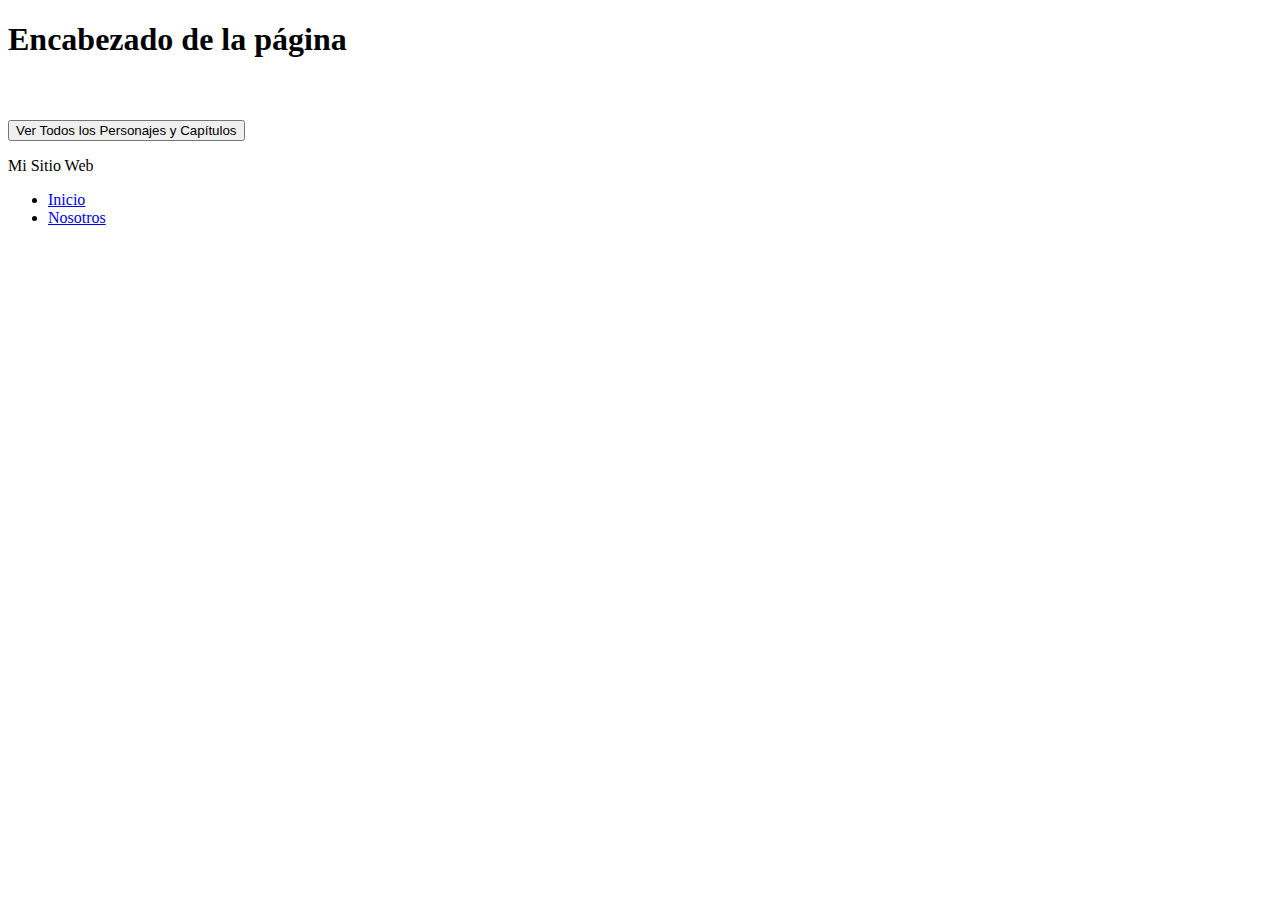
<file: ricky and morty/index.html>
<!DOCTYPE html>
<html lang="es">
<head>
    <meta charset="UTF-8">
    <meta name="viewport" content="width=device-width, initial-scale=1.0">
    <title>Rick</title>
    <link rel="stylesheet" href="styles.css">
    <script src="script.js" defer></script>

    
</head>
<body>
    <header>
        <h1>Encabezado de la página</h1>
    </header>


    <main>
        <!-- Contenido principal de la página -->
        <section  id="inicio">
            <div id="charactersContainer" class="characters-container">
                <div class="character-car">
                </div>
            </div>
        </section>

        <section id="contacto">
            <section name="Amish Cyborg">

                <button id="viewAllCharacters">Ver Todos los Personajes y Capítulos</button>

    </main>

    <footer>
        <p>Mi Sitio Web</p>
    </footer>
</body>
<nav> 
    <!--//para definir la navegacion -->
    <ul>
        <li><a href="index.html">Inicio</a></li>
        <li><a href="index.html">Nosotros</a></li>
    </ul>
</nav>
</html>
</file>
<file: ricky and morty/styles.css>
/* Estilos básicos para las cartas */
.character-card {
    border: 5px solid #ccc;
    border-radius: 8px;
    padding: 10px;
    background-color: #f0f0f0;
    display: flex;
    flex-direction: column;
    align-items: center;
    max-width: 100%; /* Se ajusta a todo el ancho disponible en su contenedor */
}

/* Estilo para las imágenes dentro de las cartas */
.character-card img {
    max-width: 100%;
    height: auto;
    border-radius: 8px;
    margin-bottom: 10px;
}

/* Contenedor de cartas en un grid */
.characters-container {
    display: grid;
    grid-template-columns: repeat(auto-fit, minmax(200px, 1fr));
    gap: 20px; /* Espacio entre las cartas */
    padding: 20px;
}

/* Media query para pantallas más pequeñas (dispositivos móviles) */
@media (max-width: 600px) {
    .character-card {
        padding: 15px;
    }

    .character-card h2 {
        font-size: 1.5em;
    }

    .character-card p {
        font-size: 1em;
    }
}
</file>
